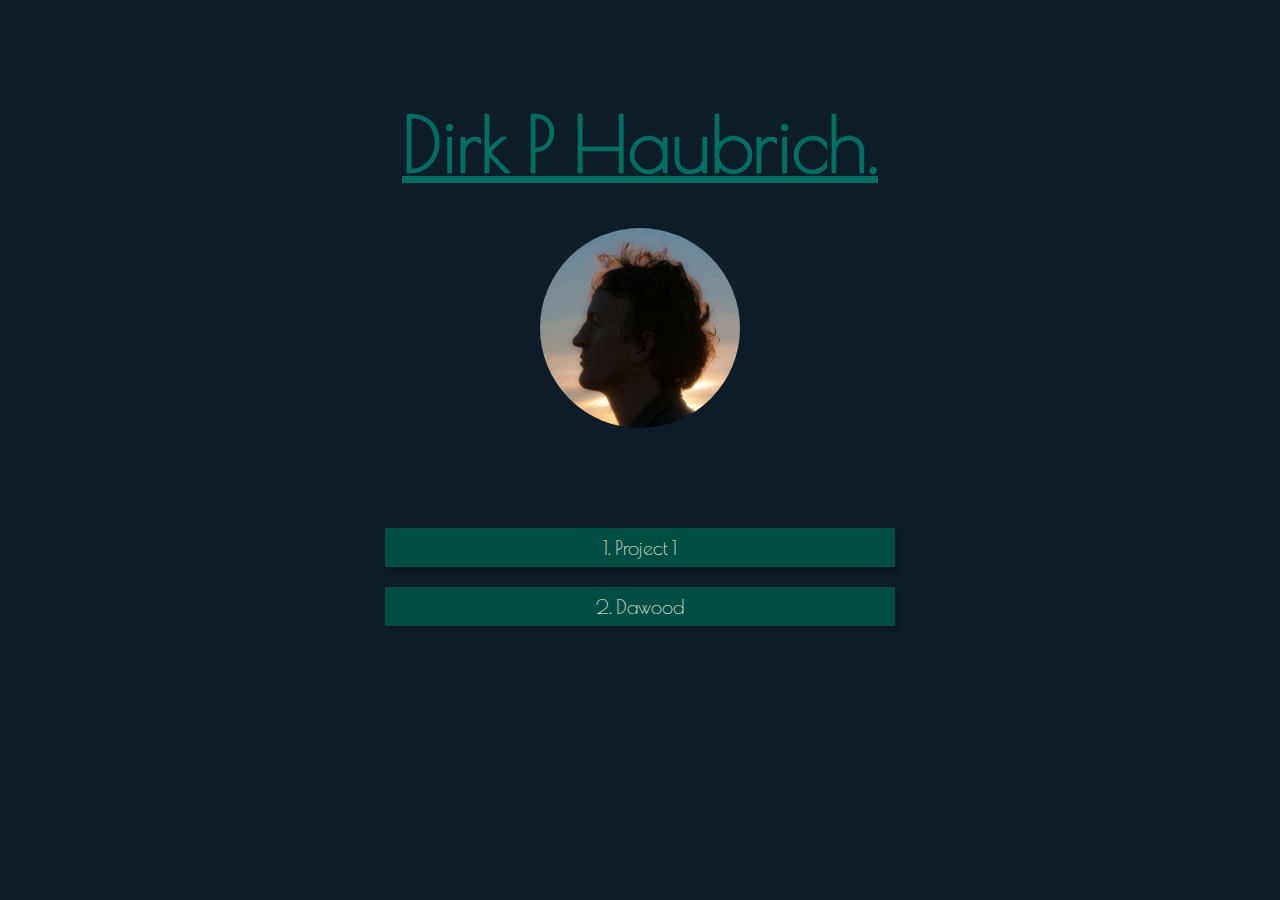
<file: index.html>
<!DOCTYPE html>
<html lang="en">
<head>
    <meta charset="UTF-8">
    <title>Player</title>
    <link rel="stylesheet" type="text/css" href="style/style.css">
    <link rel="stylesheet" href="https://use.fontawesome.com/releases/v5.6.3/css/all.css">
    <link href="https://fonts.googleapis.com/css?family=Orbitron" rel="stylesheet">
    <link href="https://fonts.googleapis.com/css?family=Poiret+One" rel="stylesheet">
    <script src="js/jquery-3.2.1.js"></script>

</head>
<body>

<h4 class="mainTitle">Dirk P Haubrich.</h4>
<div class="avatar">
    <img src="imgs/avatar.jpg">
</div>
<!--navigation container-->
<div class=" navContainer">
    <!--// playlist navigation menu.Contains the navigation items-->
    <ul id="navigation">
    </ul>
</div>
<script src="js/main.js"></script>
</body>
</html>
</file>
<file: style/style.css>
body {
    font-family: 'Poiret One', cursive;

    background-color: #0d1c29;
}


ul {
    list-style: none;
    padding: 0;
}

.mainTitle {
    font-size: 75px;
    text-align: center;
    color: #007066;
    text-decoration: underline;
}

.avatar img {
    width: 200px;
    height: 200px;
    border-radius: 150px;
    display:block;
    margin: -60px auto 100px;
}

.avatar img:hover {
    width: 200px;
    height: 200px;
    border-radius: 150px;
    display:block;
    margin: -60px auto auto;
    transform: Scale(1.15);
    transition: transform 300ms;
}

/*playlist styles*/



.playlistName{
    color: #007066;
    font-size:25px;
}
.playlistDesc{
    color: beige;
    margin-bottom:20px;
    padding: 5px;
    text-align: center;
}

.playlistCard{
    height: auto;
    width: 55%;
    max-height: 600px;
    padding-bottom: 50px;
    border-bottom: 2px solid beige;
    margin: 0 auto;
}
.meta{

    width: 100%;
    margin:0 auto;
}
.playlistName{
    text-align: center;
}

.playlistCard img{
    width: 100px;
    height: 100px;
    display: block;
    margin: 0 auto;

}
.wave{
    height: 60px!important;
}



/*menu styles*/


.navContainer{
    width: 510px;
    margin: 60px auto auto;
}


.menuItem a{
    text-decoration: none;
    height: 50px!important;

}
.menuItem p{
    text-align: center;
    color: beige;
    font-size: 20px;
    vertical-align: center;
    padding-bottom: 8px;
    padding-top:8px;
    background-color: #004d43;
    width: 510px;
    margin: 20px auto auto;
    box-shadow: 6px 6px rgba(0, 0, 0, 0.15);


}

.menuItem p:hover {
    font-size: 20px;
    font-weight: bolder;
    background-color: #00473d;
    transform: Scale(1.02);
    box-shadow: 5px 5px rgba(0, 0, 0, 0.15);
    transition: background-color,transform,box-shadow, 200ms;
}

/*fixed player container styles*/

#project{

    background: url("../imgs/background1.jpg") no-repeat center;
    background-size: cover;

}

#project2{
    background: url("../imgs/background2.png") no-repeat center;
}
.playerCont{
    position: fixed;
    top:0;
    left: 0;
    right: 0;
    margin: 0 auto;

    background-size: cover;
    width: 100%;
    padding: 30px 0;

    z-index: 100;
}
.playerCont .playerInnerCont{
    width: 60%;

    max-width: 750px;
    margin: 0 auto;
}

.playerCont .heading{
    opacity:1;
    height: 45px !important;
    background-color: rgba(0, 26, 104, 0.81);
}

.playerCont .title {

    display: inline-block;
    font-family: 'Poiret One', cursive;
    margin: 0;
    padding-top: 2px;
    padding-left: 2px;
    color: white;
    font-size: 22px;
    transform: translateY(6px)translateX(5px);

}
.playerCont .duration{
    display: inline-block;
    font-family: 'Poiret One', cursive;
    color: beige;
    font-weight: bold;
    margin-top: auto;
    margin-bottom: auto;
    transform: translateY(12px)translateX(-15px);
    float: right;
}
.playerCont .wave{
    height: 60px;
    background-color: rgb(70, 94, 119);
}
.playerCont .btnCont{
    text-align: center;
    background-color: transparent;
}
.playerCont button{
    margin: 10px 4%;
    background-color: #007066;
    border: none;
    padding: 7px 15px;
    font-family: 'Poiret One', cursive;
    color: white;
    font-size: 15px;
}

button:hover {
    background-color: #00483f;
    transition:background-color 200ms;
}

button i {
    padding: 0 6px;
}

button:hover i {
    color: beige;
}

/*song card styles*/

.songCard {
    background-color: #1c262e;
    height: 50px;
    width: 100%;
    max-width: 600px;
    border-bottom: 2px solid #007066;
    box-shadow: 10px 10px rgba(0, 0, 0, 0.2);
    margin: 0 auto 10px;

}


.songCard:hover{
    background-color: #1c262e;
    transform: translateY(8px);
    transform: Scale(1.03);
    cursor: pointer;
    transition: transform 200ms;
    border-bottom: 2px solid #007066;
    box-shadow: 10px 10px rgba(0, 0, 0, 0.2)

}

.songCard .title {
    font-family: 'Poiret One', cursive;
    color: beige;
    font-size: 22px;
    font-weight: 500;
    width: 50%;
    margin: auto;
    text-align: center;
    transform: translateY(12px);
}

.index {
    margin-left: 5px;
}



.btn {
    float: left;
    background-color: #007066;
    width: 50px;
    height: 50px;
    border: none;
    display: block;
    padding: 0;
}

.btn:hover {
    background-color: #00483f;
    transition:background-color 200ms;
}

.btn i {
    font-size: 25px;
    color: rgba(30, 30, 30, 0.91);
    display: inline-block;
}

.btn:hover i {
    color: beige;
}

@media (max-width:579px ) {
    .playerCont .playerInnerCont{
        width: 90%;
    }
    .playerCont button{
        width: 150px;
    }
    .playlistCard{
        width: 100%;

    }
    .songCard .title{
        font-size: 1.2rem;
    }
    body .container{
        margin-top: 380px!important;
    }
    body > .container ~ .container {
        margin-top: 100px!important;
    }
}
</file>
